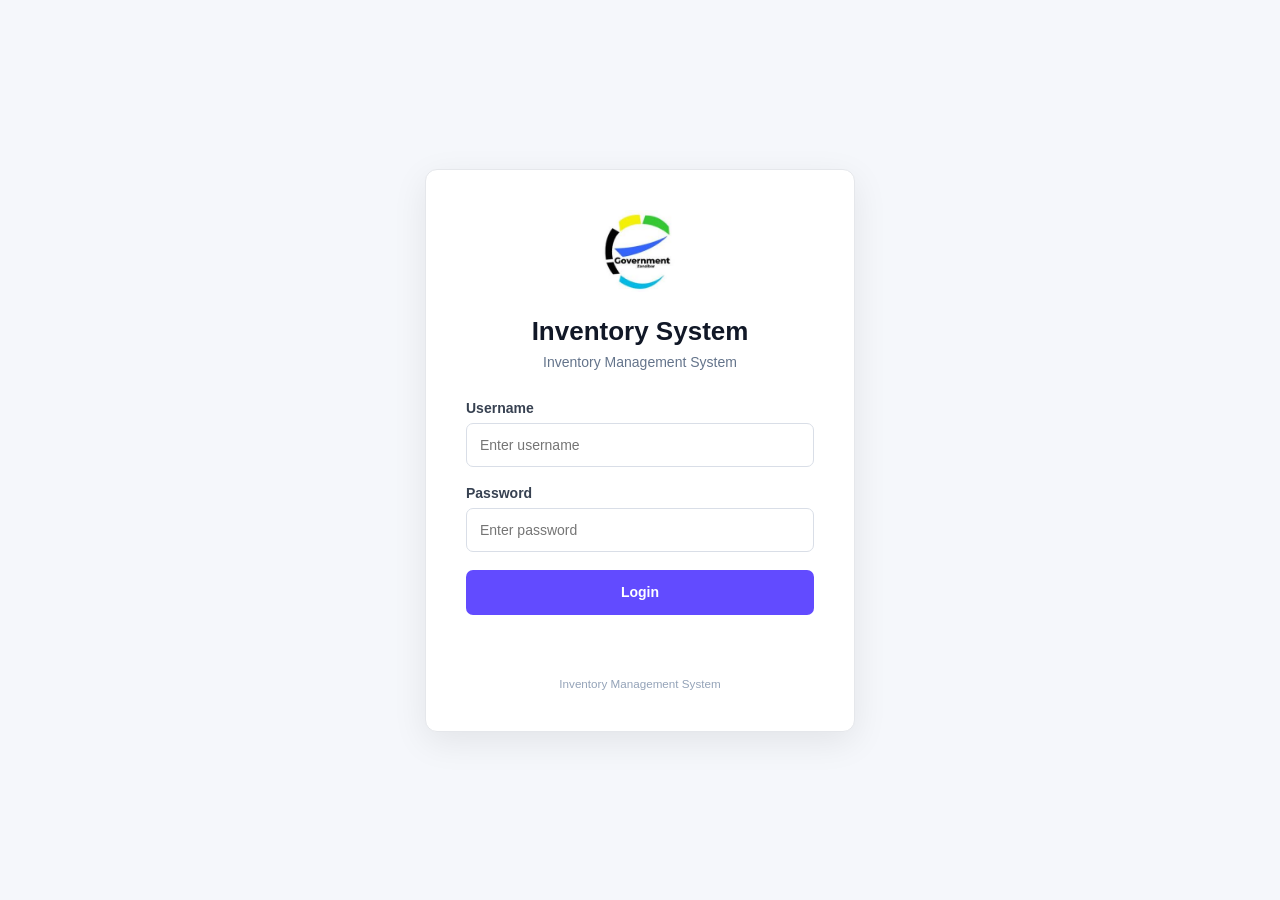
<file: index.html>
<!DOCTYPE html>
<html lang="en">
<head>
    <meta charset="UTF-8">
    <meta name="viewport" content="width=device-width, initial-scale=1.0">

    <title>Inventory System - Login</title>

    <link rel="stylesheet" href="CSS/style.css">
</head>

<body class="login-page">

    <div class="login-wrapper">

        <div class="login-card">

            <div class="login-logo">
                <img src="image/eGAZ logo.jpeg" alt="eGAZ Logo">
            </div>

            <div class="login-header">
                <h1>Inventory System</h1>
                <p>Inventory Management System</p>
            </div>

            <form id="loginForm">

                <div class="form-group">
                    <label for="username">Username</label>

                    <input
                        type="text"
                        id="username"
                        placeholder="Enter username"
                        autocomplete="username"
                        required
                    >
                </div>

                <div class="form-group">
                    <label for="password">Password</label>

                    <input
                        type="password"
                        id="password"
                        placeholder="Enter password"
                        autocomplete="current-password"
                        required
                    >
                </div>

                <button type="submit" class="login-btn">
                    Login
                </button>

            </form>

            <p id="message" class="login-message"></p>

            <div class="login-footer">
                <small>Inventory Management System</small>
            </div>

        </div>

    </div>

    <script src="JS/script.js"></script>

</body>
</html>
</file>
<file: CSS/style.css>
/* =========================================================
   INVENTORY SYSTEM
   Professional Dashboard UI
   ========================================================= */

* {
    margin: 0;
    padding: 0;
    box-sizing: border-box;
}

:root {
    --primary: #624bff;
    --primary-dark: #4f3dcc;
    --body-bg: #f5f7fb;
    --sidebar-bg: #ffffff;
    --card-bg: #ffffff;
    --text: #1e293b;
    --muted: #64748b;
    --border: #e5e7eb;
    --success: #16a34a;
    --warning: #f59e0b;
    --danger: #dc2626;
    --shadow: 0 2px 8px rgba(0, 0, 0, 0.06);
}

html,
body {
    width: 100%;
    min-height: 100%;
    font-family: "Inter", "Segoe UI", Arial, sans-serif;
    color: var(--text);
    background: var(--body-bg);
}

body {
    font-size: 14px;
}

/* =========================================================
   LOGIN PAGE
   ========================================================= */

.login-page {
    min-height: 100vh;
    background: #f5f7fb;
    display: flex;
    align-items: center;
    justify-content: center;
    padding: 20px;
}

.login-wrapper {
    width: 100%;
    max-width: 430px;
}

.login-card {
    background: #ffffff;
    border: 1px solid var(--border);
    border-radius: 12px;
    padding: 40px;
    box-shadow: 0 10px 35px rgba(0, 0, 0, 0.08);
}

.login-logo {
    display: flex;
    justify-content: center;
    margin-bottom: 24px;
}

.login-logo img {
    width: 82px;
    height: 82px;
    object-fit: contain;
    border-radius: 10px;
}

.login-header {
    text-align: center;
    margin-bottom: 30px;
}

.login-header h1 {
    font-size: 26px;
    font-weight: 700;
    color: #111827;
    margin-bottom: 7px;
}

.login-header p {
    color: var(--muted);
    font-size: 14px;
}

.form-group {
    margin-bottom: 18px;
}

.form-group label {
    display: block;
    margin-bottom: 7px;
    font-weight: 600;
    color: #374151;
}

.form-group input,
.form-group select,
.search-box input,
input,
select {
    width: 100%;
    height: 44px;
    padding: 0 13px;
    border: 1px solid #d9dee7;
    border-radius: 7px;
    background: #ffffff;
    color: #1f2937;
    font-size: 14px;
    outline: none;
    transition: 0.2s ease;
}

.form-group input:focus,
.form-group select:focus,
.search-box input:focus,
input:focus,
select:focus {
    border-color: var(--primary);
    box-shadow: 0 0 0 3px rgba(98, 75, 255, 0.10);
}

.login-btn {
    width: 100%;
    height: 45px;
    border: none;
    border-radius: 7px;
    background: var(--primary);
    color: white;
    font-size: 14px;
    font-weight: 600;
    cursor: pointer;
    transition: 0.2s ease;
}

.login-btn:hover {
    background: var(--primary-dark);
}

.login-message {
    min-height: 20px;
    text-align: center;
    margin-top: 15px;
    font-size: 13px;
}

.login-footer {
    text-align: center;
    margin-top: 25px;
    color: #94a3b8;
}

/* =========================================================
   MAIN APPLICATION
   ========================================================= */

.app-layout {
    min-height: 100vh;
    display: flex;
    background: var(--body-bg);
}

/* =========================================================
   SIDEBAR
   ========================================================= */

.sidebar {
    width: 250px;
    min-width: 250px;
    min-height: 100vh;
    background: var(--sidebar-bg);
    border-right: 1px solid var(--border);
    position: fixed;
    left: 0;
    top: 0;
    bottom: 0;
    display: flex;
    flex-direction: column;
    z-index: 1000;
}

.sidebar-brand {
    height: 72px;
    padding: 0 22px;
    display: flex;
    align-items: center;
    gap: 11px;
    border-bottom: 1px solid var(--border);
}

.sidebar-brand img {
    width: 38px;
    height: 38px;
    object-fit: contain;
    border-radius: 7px;
}

.sidebar-brand span {
    font-size: 16px;
    font-weight: 700;
    color: #111827;
    white-space: nowrap;
}

.sidebar-nav {
    flex: 1;
    display: flex;
    flex-direction: column;
    padding: 18px 12px;
}

.sidebar-nav a {
    display: flex;
    align-items: center;
    gap: 12px;
    min-height: 44px;
    padding: 0 14px;
    margin-bottom: 5px;
    text-decoration: none;
    color: #64748b;
    border-radius: 7px;
    font-size: 14px;
    font-weight: 500;
    transition: 0.2s ease;
}

.sidebar-nav a:hover {
    background: #f1f3f9;
    color: var(--primary);
}

.sidebar-nav a.active {
    background: #eeeafd;
    color: var(--primary);
    font-weight: 600;
}

.nav-icon {
    width: 22px;
    min-width: 22px;
    text-align: center;
    font-size: 17px;
}

.sidebar-spacer {
    flex: 1;
}

.sidebar-nav .logout-link {
    color: #dc2626;
    margin-top: auto;
}

.sidebar-nav .logout-link:hover {
    background: #fef2f2;
    color: #b91c1c;
}

/* =========================================================
   MAIN CONTENT
   ========================================================= */

.main-content {
    width: calc(100% - 250px);
    margin-left: 250px;
    min-height: 100vh;
}

/* =========================================================
   TOPBAR
   ========================================================= */

.topbar {
    height: 72px;
    background: #ffffff;
    border-bottom: 1px solid var(--border);
    display: flex;
    align-items: center;
    justify-content: space-between;
    padding: 0 30px;
    position: sticky;
    top: 0;
    z-index: 100;
}

.topbar h2 {
    font-size: 20px;
    font-weight: 600;
    color: #111827;
}

.user-info {
    display: flex;
    align-items: center;
}

.user-details {
    display: flex;
    align-items: center;
    gap: 10px;
}

.user-details strong {
    font-size: 13px;
    color: #374151;
}

.role-pill {
    display: inline-flex;
    align-items: center;
    padding: 5px 9px;
    border-radius: 20px;
    background: #eeeafd;
    color: var(--primary);
    font-size: 11px;
    font-weight: 700;
}

/* =========================================================
   PAGE CONTENT
   ========================================================= */

.page-content {
    padding: 30px;
    max-width: 1600px;
    margin: 0 auto;
}

/* =========================================================
   WELCOME BOX
   ========================================================= */

.welcome-box {
    background: #ffffff;
    border: 1px solid var(--border);
    border-radius: 10px;
    padding: 25px 28px;
    margin-bottom: 25px;
    box-shadow: var(--shadow);
}

.welcome-box h1 {
    font-size: 23px;
    font-weight: 650;
    margin-bottom: 7px;
    color: #111827;
}

.welcome-box p {
    color: var(--muted);
    line-height: 1.6;
}

/* =========================================================
   DASHBOARD CARDS
   ========================================================= */

.dashboard-cards {
    display: grid;
    grid-template-columns: repeat(4, 1fr);
    gap: 20px;
    margin-bottom: 25px;
}

.stat-card {
    background: #ffffff;
    border: 1px solid var(--border);
    border-radius: 10px;
    min-height: 120px;
    padding: 22px;
    display: flex;
    align-items: center;
    gap: 16px;
    box-shadow: var(--shadow);
}

.stat-icon {
    width: 50px;
    height: 50px;
    border-radius: 9px;
    display: flex;
    align-items: center;
    justify-content: center;
    background: #eeeafd;
    font-size: 22px;
}

.stat-card span {
    display: block;
    color: var(--muted);
    font-size: 13px;
    margin-bottom: 6px;
}

.stat-card h2 {
    color: #111827;
    font-size: 25px;
    font-weight: 700;
}

/* =========================================================
   CONTENT CARDS
   ========================================================= */

.content-card {
    background: #ffffff;
    border: 1px solid var(--border);
    border-radius: 10px;
    margin-bottom: 25px;
    box-shadow: var(--shadow);
    overflow: hidden;
}

.card-header {
    min-height: 62px;
    padding: 0 22px;
    display: flex;
    align-items: center;
    justify-content: space-between;
    border-bottom: 1px solid var(--border);
}

.card-header h3 {
    font-size: 16px;
    font-weight: 600;
    color: #111827;
}

/* =========================================================
   FORMS
   ========================================================= */

.content-card form {
    padding: 22px;
}

.form-row {
    display: grid;
    grid-template-columns: repeat(3, 1fr);
    gap: 18px;
}

.content-card form > .btn {
    margin-top: 2px;
}

textarea {
    width: 100%;
    min-height: 100px;
    padding: 12px;
    border: 1px solid #d9dee7;
    border-radius: 7px;
    resize: vertical;
    font-family: inherit;
}

/* =========================================================
   BUTTONS
   ========================================================= */

.btn {
    display: inline-flex;
    align-items: center;
    justify-content: center;
    min-height: 39px;
    padding: 0 15px;
    border: none;
    border-radius: 6px;
    font-size: 13px;
    font-weight: 600;
    cursor: pointer;
    text-decoration: none;
    transition: 0.2s ease;
}

.btn-primary {
    background: var(--primary);
    color: #ffffff;
}

.btn-primary:hover {
    background: var(--primary-dark);
}

.btn-secondary {
    background: #64748b;
    color: #ffffff;
}

.btn-secondary:hover {
    background: #475569;
}

.btn-success {
    background: var(--success);
    color: #ffffff;
}

.btn-warning {
    background: var(--warning);
    color: #ffffff;
}

.btn-danger {
    background: var(--danger);
    color: #ffffff;
}

.btn-sm {
    min-height: 32px;
    padding: 0 10px;
    margin: 2px;
    font-size: 12px;
}

/* =========================================================
   SEARCH
   ========================================================= */

.search-box {
    padding: 18px 22px;
    border-bottom: 1px solid var(--border);
}

.search-box input {
    max-width: 350px;
}

/* =========================================================
   TABLE
   ========================================================= */

.table-responsive {
    width: 100%;
    overflow-x: auto;
}

table {
    width: 100%;
    border-collapse: collapse;
    background: #ffffff;
}

thead {
    background: #f8fafc;
}

th {
    padding: 14px 18px;
    text-align: left;
    color: #475569;
    font-size: 12px;
    font-weight: 700;
    white-space: nowrap;
    border-bottom: 1px solid var(--border);
}

td {
    padding: 15px 18px;
    color: #475569;
    font-size: 13px;
    border-bottom: 1px solid #edf0f4;
    vertical-align: middle;
}

tbody tr:hover {
    background: #fafbfc;
}

tbody tr:last-child td {
    border-bottom: none;
}

td strong {
    color: #1e293b;
}

/* =========================================================
   QUICK ACTIONS
   ========================================================= */

.quick-actions {
    padding: 22px;
    display: grid;
    grid-template-columns: repeat(4, 1fr);
    gap: 16px;
}

.quick-action {
    display: flex;
    flex-direction: column;
    gap: 7px;
    text-decoration: none;
    border: 1px solid var(--border);
    border-radius: 8px;
    padding: 18px;
    background: #ffffff;
    transition: 0.2s ease;
}

.quick-action:hover {
    border-color: var(--primary);
    transform: translateY(-2px);
    box-shadow: var(--shadow);
}

.quick-icon {
    font-size: 23px;
    margin-bottom: 4px;
}

.quick-action strong {
    color: #1e293b;
    font-size: 14px;
}

.quick-action small {
    color: var(--muted);
    font-size: 12px;
}

/* =========================================================
   PROGRESS
   ========================================================= */

.progress-info {
    padding: 22px;
}

.progress-info > div:first-child {
    display: flex;
    justify-content: space-between;
    margin-bottom: 12px;
}

.progress-info strong {
    color: #334155;
}

.progress-info span {
    color: var(--muted);
    font-size: 13px;
}

.progress-bar {
    width: 100%;
    height: 9px;
    background: #e9edf3;
    border-radius: 10px;
    overflow: hidden;
}

.progress-fill {
    height: 100%;
    background: var(--primary);
    border-radius: 10px;
    transition: width 0.3s ease;
}

.progress-details {
    display: flex;
    gap: 30px;
    margin-top: 14px;
    flex-wrap: wrap;
}

/* =========================================================
   STATUS
   ========================================================= */

.view-only {
    display: inline-block;
    padding: 5px 9px;
    border-radius: 5px;
    background: #f1f5f9;
    color: #64748b;
    font-size: 11px;
    font-weight: 600;
}

/* =========================================================
   RESPONSIVE
   ========================================================= */

@media (max-width: 1200px) {

    .dashboard-cards {
        grid-template-columns: repeat(2, 1fr);
    }

    .quick-actions {
        grid-template-columns: repeat(2, 1fr);
    }

    .form-row {
        grid-template-columns: repeat(2, 1fr);
    }
}

@media (max-width: 850px) {

    .sidebar {
        width: 220px;
        min-width: 220px;
    }

    .main-content {
        width: calc(100% - 220px);
        margin-left: 220px;
    }

    .page-content {
        padding: 20px;
    }

    .topbar {
        padding: 0 20px;
    }

    .sidebar-brand span {
        font-size: 14px;
    }
}

@media (max-width: 650px) {

    .sidebar {
        width: 100%;
        height: auto;
        min-height: auto;
        position: relative;
    }

    .app-layout {
        display: block;
    }

    .main-content {
        width: 100%;
        margin-left: 0;
    }

    .sidebar-nav {
        padding: 10px;
    }

    .sidebar-spacer {
        display: none;
    }

    .dashboard-cards {
        grid-template-columns: 1fr;
    }

    .quick-actions {
        grid-template-columns: 1fr;
    }

    .form-row {
        grid-template-columns: 1fr;
    }

    .topbar {
        height: auto;
        min-height: 65px;
        padding: 15px;
        gap: 10px;
    }

    .topbar h2 {
        font-size: 17px;
    }

    .page-content {
        padding: 15px;
    }

    .welcome-box {
        padding: 20px;
    }

    .welcome-box h1 {
        font-size: 19px;
    }

    .user-details strong {
        display: none;
    }
}

/* =========================================================
   PRINT
   ========================================================= */

@media print {

    .sidebar,
    .topbar,
    .btn,
    .search-box {
        display: none !important;
    }

    .main-content {
        width: 100%;
        margin: 0;
    }

    .page-content {
        padding: 0;
    }

    .content-card {
        box-shadow: none;
        border: 1px solid #ddd;
    }

}

/* Inventory System watermark */
body:not(.login-page)::before {
    content: "";
    position: fixed;
    inset: 0;
    background: url("../image/eGAZ logo.jpeg") center center / 280px auto no-repeat;
    opacity: 0.035;
    pointer-events: none;
    z-index: 0;
}

.app-layout, .main-content, .sidebar, .topbar {
    position: relative;
}

.app-layout { z-index: 1; }

.print-only { display: none; }
.print-watermark { display: none; }

@media print {
    @page { size: A4; margin: 14mm; }

    body { background: #fff !important; }
    body::before { display: none !important; }
    .sidebar, .topbar, .report-print-controls, .dashboard-cards, .print-watermark { display: none !important; }
    .main-content { margin: 0 !important; padding: 0 !important; width: 100% !important; }
    .page-content { padding: 0 !important; }
    .content-card { box-shadow: none !important; border: 1px solid #ddd !important; break-inside: avoid; }
    .print-only { display: block !important; text-align: center; margin-bottom: 18px; position: relative; }
    .print-logo { width: 75px; height: 75px; object-fit: contain; margin-bottom: 6px; }
    .print-only h1 { margin: 0 0 10px; font-size: 22px; }
    .print-meta { display: flex; justify-content: center; gap: 16px; flex-wrap: wrap; font-size: 11px; margin-bottom: 12px; }
    .print-only::after {
        content: "";
        position: fixed;
        inset: 0;
        background: url("../image/eGAZ logo.jpeg") center center / 300px auto no-repeat;
        opacity: 0.055;
        z-index: -1;
    }
    table { width: 100% !important; border-collapse: collapse !important; }
    th, td { border: 1px solid #999 !important; padding: 6px !important; }
}

/* =========================================================
   FINAL LAYOUT / PRINT FIXES
   ========================================================= */
html, body { overflow-x: hidden; }
.app-layout { width: 100%; min-width: 0; }
.main-content { min-width: 0; max-width: 100%; }
.page-content { width: 100%; max-width: 1500px; }
.content-card, .dashboard-cards, .quick-actions { min-width: 0; }
.form-row { min-width: 0; }
.form-row > * { min-width: 0; }
.table-responsive { max-width: 100%; }
.btn { white-space: nowrap; }

/* Keep the logo watermark subtle and behind content */
body:not(.login-page)::before {
    content: "";
    position: fixed;
    inset: 0;
    background: url("../image/eGAZ logo.jpeg") center center / 300px auto no-repeat;
    opacity: .035;
    pointer-events: none;
    z-index: 0;
}

.app-layout, .main-content, .topbar, .page-content { position: relative; z-index: 1; }
.empty-state { text-align: center; padding: 28px !important; color: #64748b; }

/* Colour printing */
@media print {
    html, body { overflow: visible !important; }
    * { -webkit-print-color-adjust: exact !important; print-color-adjust: exact !important; }
    body { background: #fff !important; }
    .sidebar, .topbar, .report-print-controls, .dashboard-cards, .search-box, .btn, .view-only { display: none !important; }
    .main-content { width: 100% !important; max-width: none !important; margin: 0 !important; }
    .page-content { width: 100% !important; max-width: none !important; padding: 0 !important; }
    .content-card { box-shadow: none !important; border: 1px solid #b8c2d1 !important; margin-bottom: 14px !important; }
    .print-only { display: block !important; text-align: center; position: relative; margin-bottom: 18px; padding-bottom: 10px; border-bottom: 3px solid #624bff; }
    .print-logo { width: 82px !important; height: 82px !important; object-fit: contain; margin: 0 auto 6px; display: block; }
    .print-only h1 { margin: 0 0 10px !important; color: #624bff !important; font-size: 24px !important; font-weight: 800; }
    .print-meta { display: flex !important; justify-content: center; gap: 10px 22px; flex-wrap: wrap; font-size: 11px; color: #334155 !important; }
    .print-meta strong { color: #111827 !important; }
    .print-only::after { content: ""; position: fixed; inset: 0; background: url("../image/eGAZ logo.jpeg") center center / 320px auto no-repeat; opacity: .07; z-index: -1; pointer-events: none; }
    table { width: 100% !important; border-collapse: collapse !important; }
    thead { background: #624bff !important; }
    th { background: #624bff !important; color: #fff !important; border: 1px solid #4f3dcc !important; padding: 8px !important; }
    td { color: #1e293b !important; border: 1px solid #cbd5e1 !important; padding: 7px !important; }
    tbody tr:nth-child(even) { background: #f3f4ff !important; }
    .card-header { background: #f1efff !important; color: #1e293b !important; }
    .card-header h3 { color: #4f3dcc !important; }
}


/* Center content in the available workspace */
.main-content { width: calc(100% - 250px); margin-left: 250px; min-width: 0; }
.page-content { width: min(1160px, calc(100% - 40px)); max-width: 1160px; margin-left: auto; margin-right: auto; padding: 28px 0 40px; }
.content-card, .dashboard-cards, .quick-actions { min-width: 0; }
.room-contents { padding: 20px 22px; display: grid; gap: 14px; }
.room-content-box { border: 1px solid var(--border); border-radius: 9px; padding: 15px; background: #fff; }
.room-content-title { display:flex; justify-content:space-between; align-items:center; gap:15px; margin-bottom:10px; }
.room-content-title span { font-size:12px; color:var(--muted); }
.room-item-list { border-top:1px solid var(--border); }
.room-item { display:flex; justify-content:space-between; padding:10px 2px; border-bottom:1px solid #edf0f4; }
.room-item:last-child { border-bottom:0; }
.room-item span { color:#475569; }
.room-empty { color:#94a3b8; font-size:13px; padding:8px 0; }
@media (max-width:850px){ .page-content { width: calc(100% - 30px); } }
@media print{ .page-content { width:100% !important; max-width:none !important; margin:0 !important; } }

/* =========================================================
   TRUE SCREEN CENTERING
   Content is centered relative to the full browser window,
   not just the area to the right of the sidebar.
   ========================================================= */
@media (min-width: 851px) {
    .page-content {
        position: relative;
        left: -125px;
    }
}

@media (min-width: 651px) and (max-width: 850px) {
    .page-content {
        position: relative;
        left: -110px;
    }
}

@media (max-width: 650px) {
    .page-content {
        position: relative;
        left: 0;
    }
}

/* Final navigation and dashboard centering */
.sidebar-nav {
    align-items: center;
}
.sidebar-nav a {
    width: 92%;
    justify-content: center;
}
.topbar > div:first-child {
    flex: 1;
    text-align: center;
}
.topbar .user-info {
    min-width: 190px;
    justify-content: flex-end;
}


/* Final navigation bar and role icon polish */
.sidebar-nav {
    width: 92%;
    align-self: center;
    padding-left: 0;
    padding-right: 0;
    box-sizing: border-box;
}

.sidebar-nav a {
    width: 100%;
    box-sizing: border-box;
}

.user-avatar {
    width: 40px;
    height: 40px;
    border-radius: 50%;
    display: flex;
    align-items: center;
    justify-content: center;
    background: #eeeafd;
    border: 1px solid #ddd6fe;
    font-size: 20px;
    margin-right: 10px;
    flex-shrink: 0;
}

.topbar .user-info {
    min-width: 230px;
}

@media (max-width: 650px) {
    .sidebar-nav {
        width: 94%;
    }

    .user-avatar {
        width: 36px;
        height: 36px;
        font-size: 18px;
    }

    .topbar .user-info {
        min-width: auto;
    }
}


/* =========================================================
   FINAL V8 PRINT CLEANUP
   ========================================================= */
@media print {
    @page { size: A4 portrait; margin: 10mm; }

    html, body {
        width: 100% !important;
        min-width: 0 !important;
        overflow: visible !important;
        margin: 0 !important;
        padding: 0 !important;
        background: #fff !important;
    }

    .app-layout, .main-content, .page-content {
        position: static !important;
        left: auto !important;
        right: auto !important;
        transform: none !important;
        width: 100% !important;
        max-width: none !important;
        min-width: 0 !important;
        margin: 0 !important;
        padding: 0 !important;
    }

    .content-card {
        width: 100% !important;
        max-width: none !important;
        margin: 0 0 12px 0 !important;
        padding: 0 !important;
        box-sizing: border-box !important;
        break-inside: auto !important;
        page-break-inside: auto !important;
        overflow: visible !important;
    }

    .table-responsive {
        width: 100% !important;
        max-width: none !important;
        overflow: visible !important;
    }

    table {
        width: 100% !important;
        max-width: 100% !important;
        table-layout: fixed !important;
        border-collapse: collapse !important;
        font-size: 9.5pt !important;
    }

    th, td {
        padding: 5px 4px !important;
        line-height: 1.25 !important;
        word-break: normal !important;
        overflow-wrap: anywhere !important;
        white-space: normal !important;
        vertical-align: middle !important;
    }

    .card-header {
        padding: 8px 10px !important;
    }

    .print-only {
        width: 100% !important;
        box-sizing: border-box !important;
        margin: 0 0 12px 0 !important;
        padding: 0 0 8px 0 !important;
    }

    .print-logo {
        width: 65px !important;
        height: 65px !important;
    }

    .print-only h1 {
        font-size: 20px !important;
        margin: 0 0 7px !important;
    }

    .print-meta {
        gap: 5px 14px !important;
        font-size: 9.5pt !important;
    }

    .print-only::after {
        opacity: .045 !important;
        background-size: 250px auto !important;
    }

    .report-print-controls, .sidebar, .topbar, .btn, .search-box, .dashboard-cards, .view-only {
        display: none !important;
    }
}

/* Remove role/avatar icon space from the top bar */
.user-avatar {
    display: none !important;
}
.topbar .user-info {
    min-width: 190px;
}
</file>
